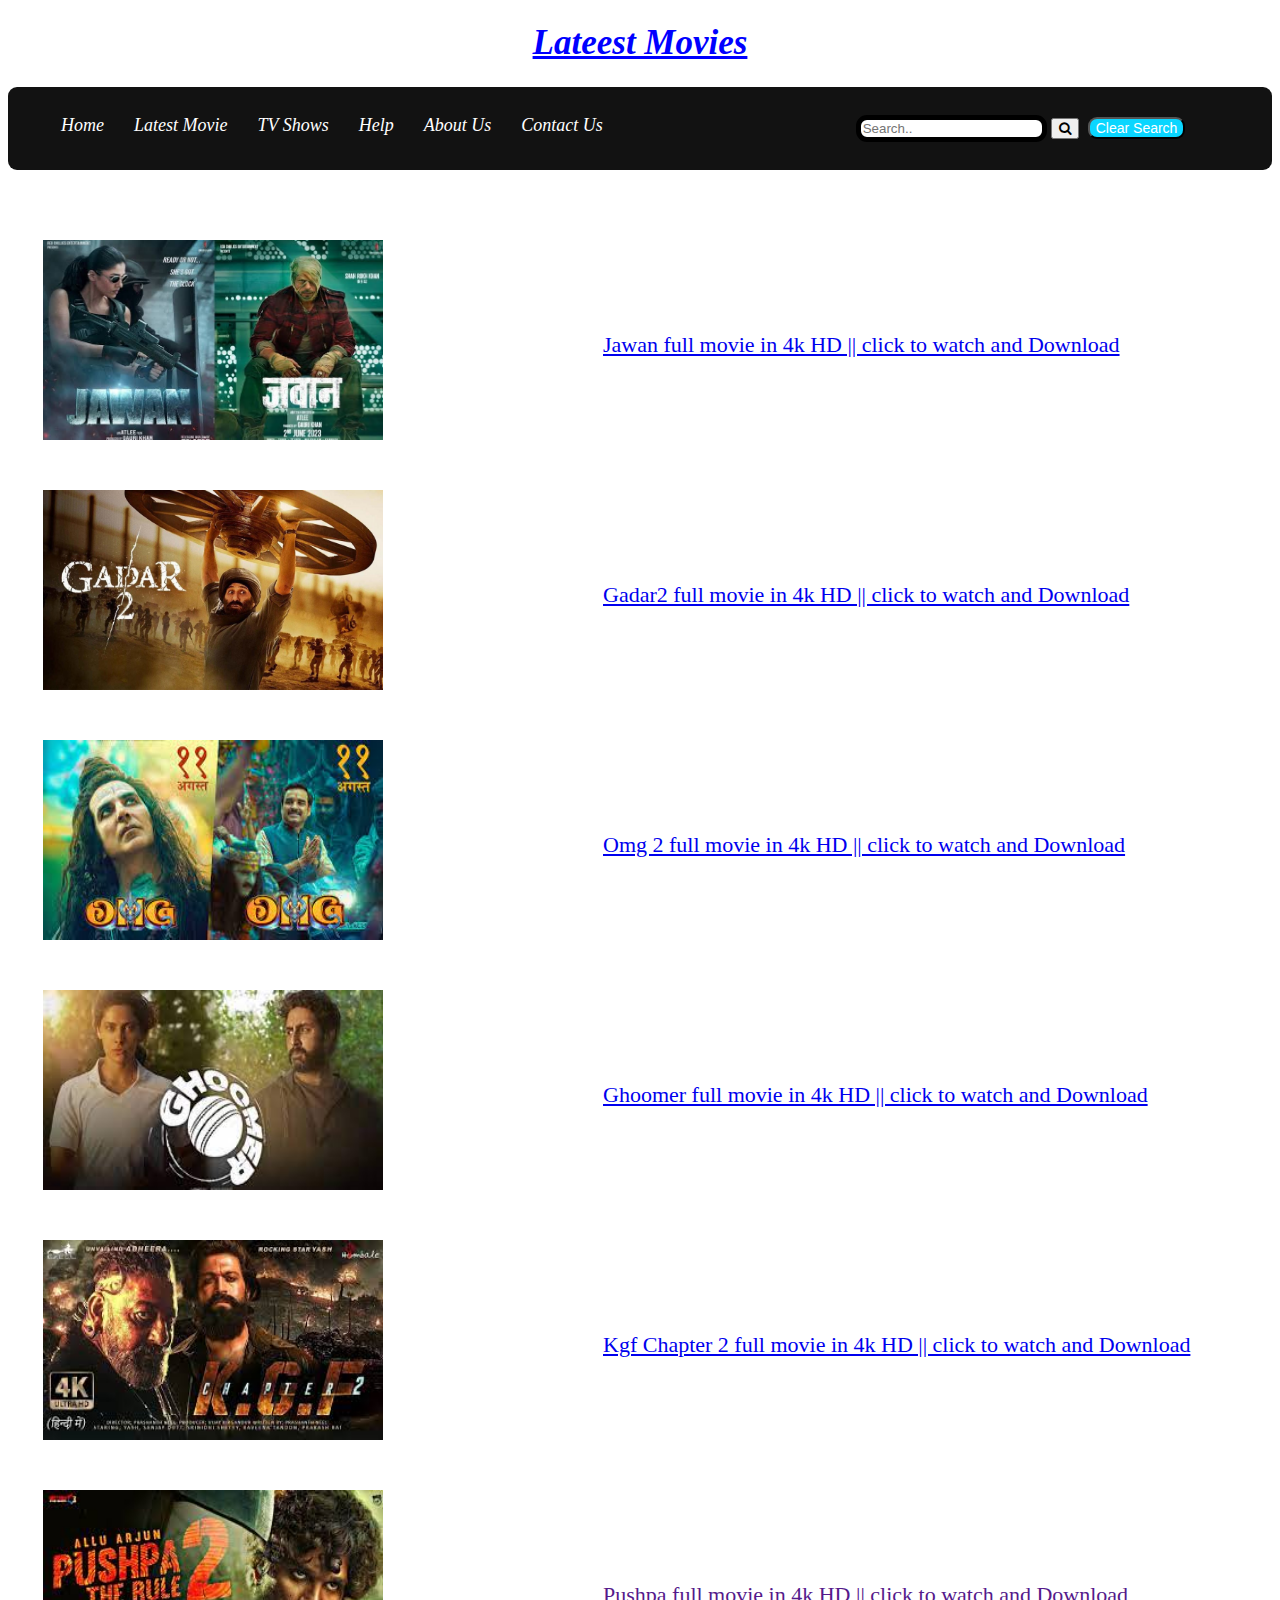
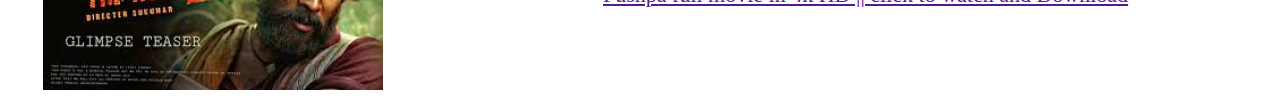
<file: index.html>
<!DOCTYPE html>
<html lang="en">
<head>
    <meta charset="UTF-8">
    <meta name="viewport" content="width=device-width, initial-scale=1.0">
    <meta name="description" content="Explore the latest movies and download them in 4k HD quality. Get access to a wide range of movie collections.">
    <meta name="keywords" content="javan movie full download in hd,javan full movie play,latest movies,download latest action movie, movie downloads, 4k HD movies, watch movies online, movie collections, entertainment, movie streaming">
    <link rel="stylesheet" href="https://cdnjs.cloudflare.com/ajax/libs/font-awesome/4.7.0/css/font-awesome.min.css">
    <title>jawan full movie | Latest Movies - Movie Downloads | Your Website Name</title>

    <!-- link css -->
    <link rel="stylesheet" type="text/css" href="./movie.css">
</head>
<body>

    <!-- title -->
    <h1 class="title"><span><u>Lateest Movies</u></span></h1>

    <!-- nav bar -->
    <!-- >>> -->
    <nav class="navbar">
        <ul>
            <!-- nav button -->
            <li><a href="">Home</a></li>
            <li><a href="">Latest Movie</a></li>
            <li><a href="">TV Shows</a></li>
            <li class="second-line"><a href="help.html">Help</a></li>
            <li class="second-line"><a href="aboutus.html">About Us</a></li>
            <li class="second-line"><a href="contactus.html">Contact Us</a></li>
            <div class="search third-line">    
                <form>
                    <input class="sbutton" id="search" onkeyup="searchMovies()" type="text" placeholder="Search.." name="search">
                    <button type="submit" onclick="searchMovies()"><i class="fa fa-search"></i></button>   
                    <button type="reset" class="reset" onclick="clearsearch()" id="clear">Clear Search</button>
                </form>      
            </div>
        </ul>
    </nav>


    <!-- message box if movie not found -->
    <p id="searchMessage" class="message" style="display: none;"></p>
   
    <!-- refresh button if movie not found -->
    <div class="refresh">
        <button id="refreshButton" onclick="refreshPage()" style="display: none;">Refresh</button>
    </div>

    <!-- Related movies list -->
    <ul id="relatedMovies"></ul>


    <!-- movie pictures and text -->
    <!-- >>> -->
    <main>

        <!-- jawan -->
        <div class="pictures" >
            <a href="https://www.veed.io/view/bc776585-6d73-4ea0-893f-90cff218b47d?sharingWidget=true&panel=share" target="_self">
                <img class="img" src="thumbnail\jawan.jpeg" alt="Gadar 2" title="Click to watch"  loading="lazy">      
            </a>
            <aside class="text"><a href="#">
                Jawan full movie in 4k HD || click to watch and Download</a></aside>
        </div>

        <!-- gadar 2 -->
        <div class="pictures">
            <a href="https://www.veed.io/view/bc776585-6d73-4ea0-893f-90cff218b47d?sharingWidget=true&panel=share" target="_self">
                <img class="img" src="thumbnail\gadar2.jpg" alt="Gadar 2" title="Click to watch"  loading="lazy">
            </a>
            <aside class="text"><a href="https://www.veed.io/view/bc776585-6d73-4ea0-893f-90cff218b47d?sharingWidget=true&panel=share">
                Gadar2 full movie in 4k HD || click to watch and Download</a></aside>
        </div>

        <!-- omg 2 -->
        <div class="pictures">
            <a href="https://www.veed.io/view/fd58d6ac-8035-4ae7-acc6-6d203c4956f5?sharingWidget=true&panel=share">
                <img class="img" src="thumbnail\omg2.jpg" alt="OMG 2" title="Click to watch" loading="lazy">
            </a>
            <aside class="text"><a href="https://www.veed.io/view/fd58d6ac-8035-4ae7-acc6-6d203c4956f5?sharingWidget=true&panel=share">
                Omg 2 full movie in 4k HD || click to watch and Download</a></aside>
        </div>

        <!-- ghoomer -->
        <div class="pictures">
            <a href="https://www.veed.io/view/c77fd80e-a189-4f32-b5d2-b00945fcfb8e?sharingWidget=true&panel=share">
                <img class="img" src="thumbnail\ghoomer.jpg" alt="Ghoomer" title="Click to watch" loading="lazy">
            </a>
            <aside class="text"><a href="https://www.veed.io/view/c77fd80e-a189-4f32-b5d2-b00945fcfb8e?sharingWidget=true&panel=share">
                Ghoomer full movie in 4k HD || click to watch and Download</a></aside>
        </div>

        <!-- kgf 2 -->
        <div class="pictures">
            <a href="https://www.veed.io/view/5ad8baf7-b0b9-4914-8e5e-2b8c3432ecdf?sharingWidget=true&panel=share">
                <img class="img" src="thumbnail\kgf chapter 2.jpg" alt="Kgf Chapter 2" title="Click to watch" loading="lazy">
            </a>
            <aside class="text"><a href="https://www.veed.io/view/5ad8baf7-b0b9-4914-8e5e-2b8c3432ecdf?sharingWidget=true&panel=share">
                Kgf Chapter 2 full movie in 4k HD || click to watch and Download</a></aside>
        </div>

        <!-- pushpa -->
        <div class="pictures">
            <a href="">
                <img class="img" src="thumbnail\pushpa.jpg" alt="Pushpa" title="Click to watch" loading="lazy">
            </a>
            <aside class="text"><a href="">
                Pushpa full movie in 4k HD || click to watch and Download</a></aside>
        </div>
        
    </main>


    <!-- link script -->
    <script src="./movie.js"></script>


</body>
</html>
</file>
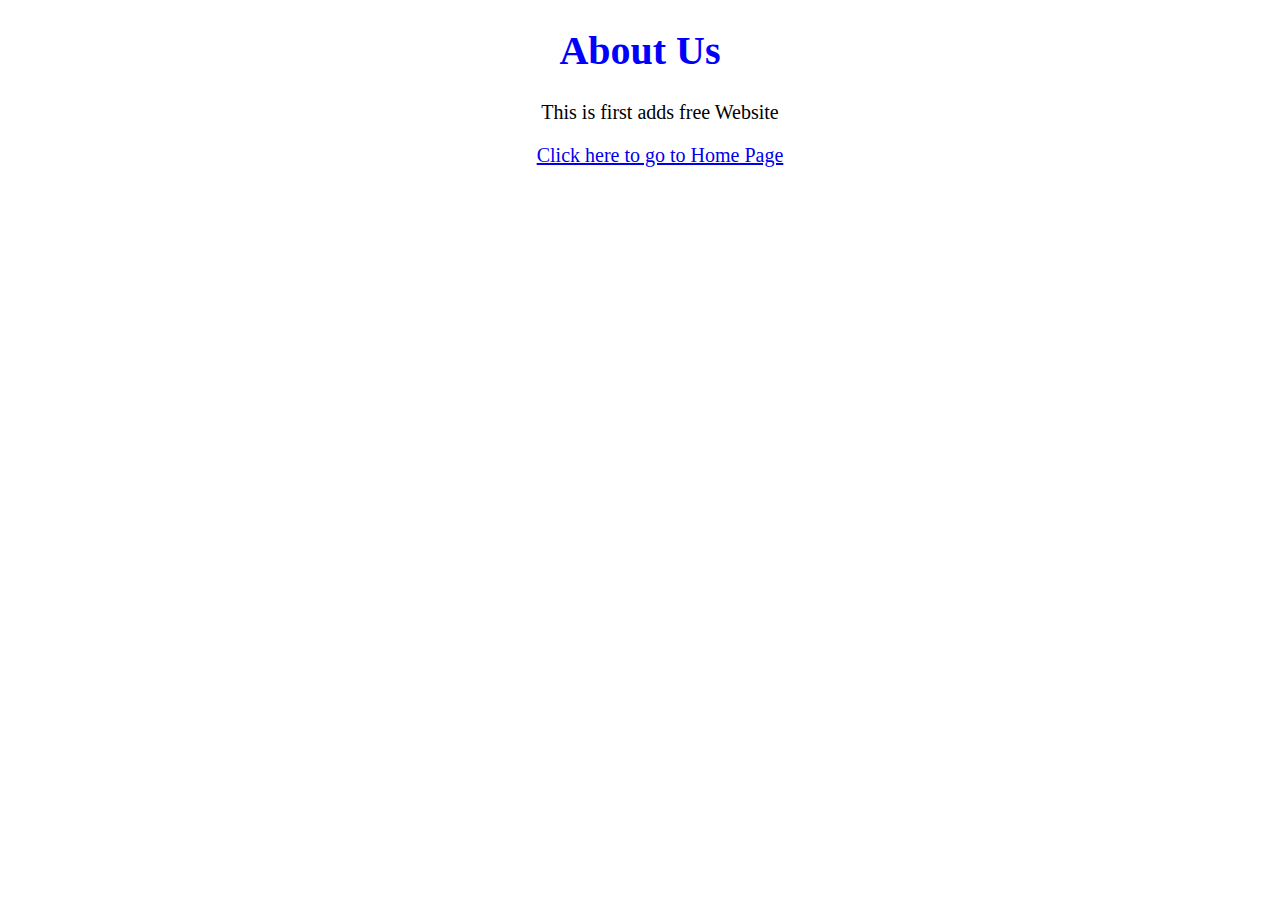
<file: aboutus.html>
<!DOCTYPE html>
<html lang="en">
<head>
    <meta charset="UTF-8">
    <meta name="viewport" content="width=device-width, initial-scale=1.0">
    <title>About Us</title>
</head>

<style>
    body{
        text-align: center;
    }
 
    h1{
        text-align: center;
        font-size: 40px;
        color: blue;
    }
    p{
        margin-left: 40px;
        margin-top: 20px;
        font-size: 20px;
    }

</style>

<body>
    <!-- title -->
   <h1>About Us</h1> 
    <p> This is first adds free Website</p>
   <!-- go to home -->
   <p> <a href="http://127.0.0.1:5500/movie_website/movie.html?search=">Click here to go to Home Page</a> </p>
   

</body>
</html>
</file>
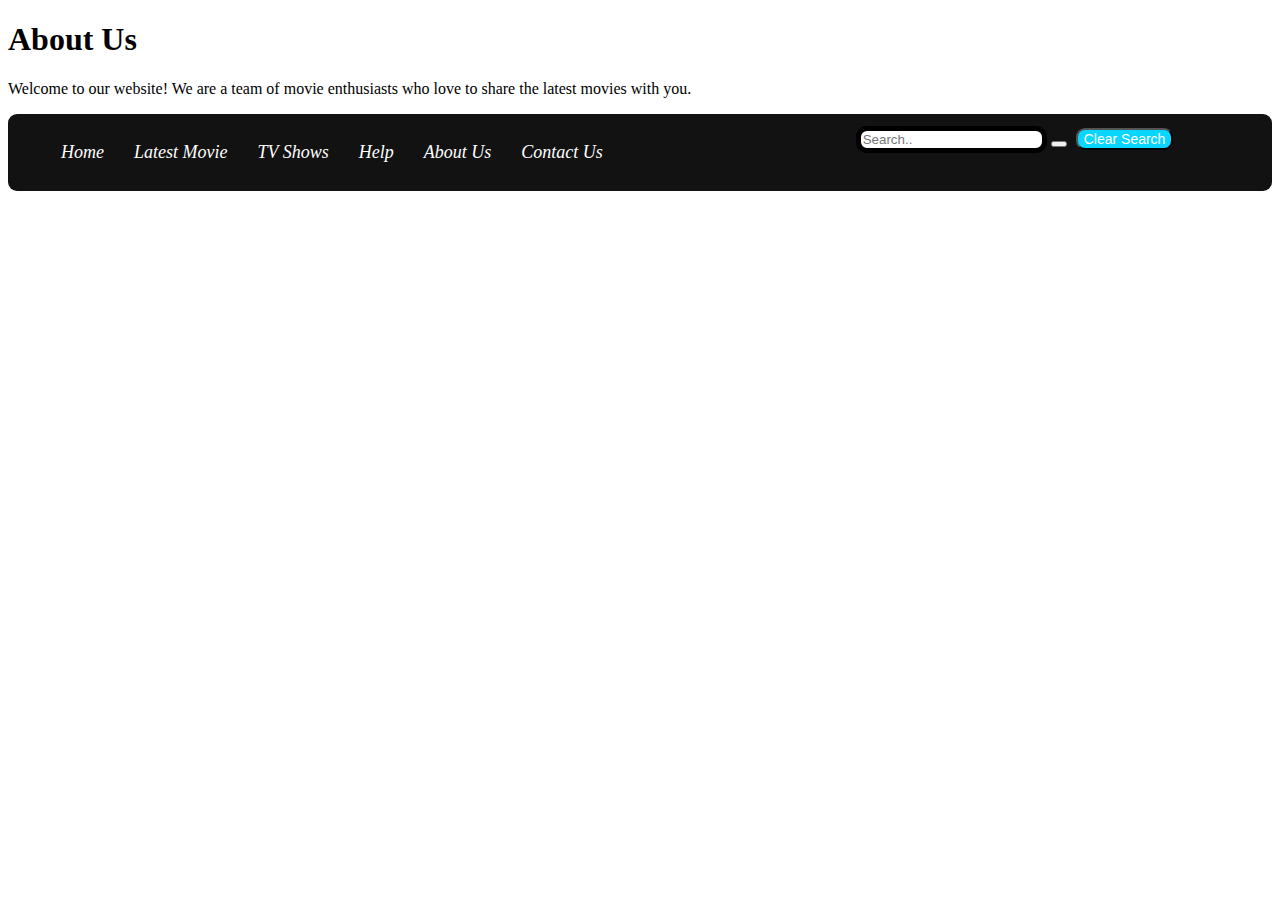
<file: aboutusgpt.html>
<!DOCTYPE html>
<html lang="en">
<head>
    <meta charset="UTF-8">
    <meta name="viewport" content="width=device-width, initial-scale=1.0">
    <title>About Us</title>
    <link rel="stylesheet" type="text/css" href="./movie.css">
</head>
<body>
    <!-- Your "About Us" content goes here -->
    <h1>About Us</h1>
    <p>Welcome to our website! We are a team of movie enthusiasts who love to share the latest movies with you.</p>

    <!-- You can add more content as needed -->

    <!-- Include the navigation bar from your existing code -->
    <nav class="navbar">
        <ul>
            <li><a href="">Home</a></li>
            <li><a href="">Latest Movie</a></li>
            <li><a href="">TV Shows</a></li>
            <li><a href="http://127.0.0.1:5500/movie_website/help.html">Help</a></li>
            <li><a href="http://127.0.0.1:5500/movie_website/aboutus.html">About Us</a></li>
            <li><a href="http://127.0.0.1:5500/movie_website/contactus.html">Contact Us</a></li>
        </ul>
        <div class="search">    
            <form>
            <input class="sbutton" id="search" onkeyup="searchMovies()" type="text" placeholder="Search.." name="search">
            <button type="submit" onclick="searchMovies()"><i class="fa fa-search"></i></button>   
            <button type="reset" class="reset" onclick="clearsearch()" id="clear">Clear Search</button>
            </form>      
        </div>
    </nav>

    <!-- Include the message box from your existing code -->
    <p id="searchMessage" class="message" style="display: none;"></p>

    <!-- Include the footer or any additional elements from your existing code if needed -->

    <!-- Include your JavaScript file for functionality -->
    <script src="./movie.js"></script>
</body>
</html>
</file>
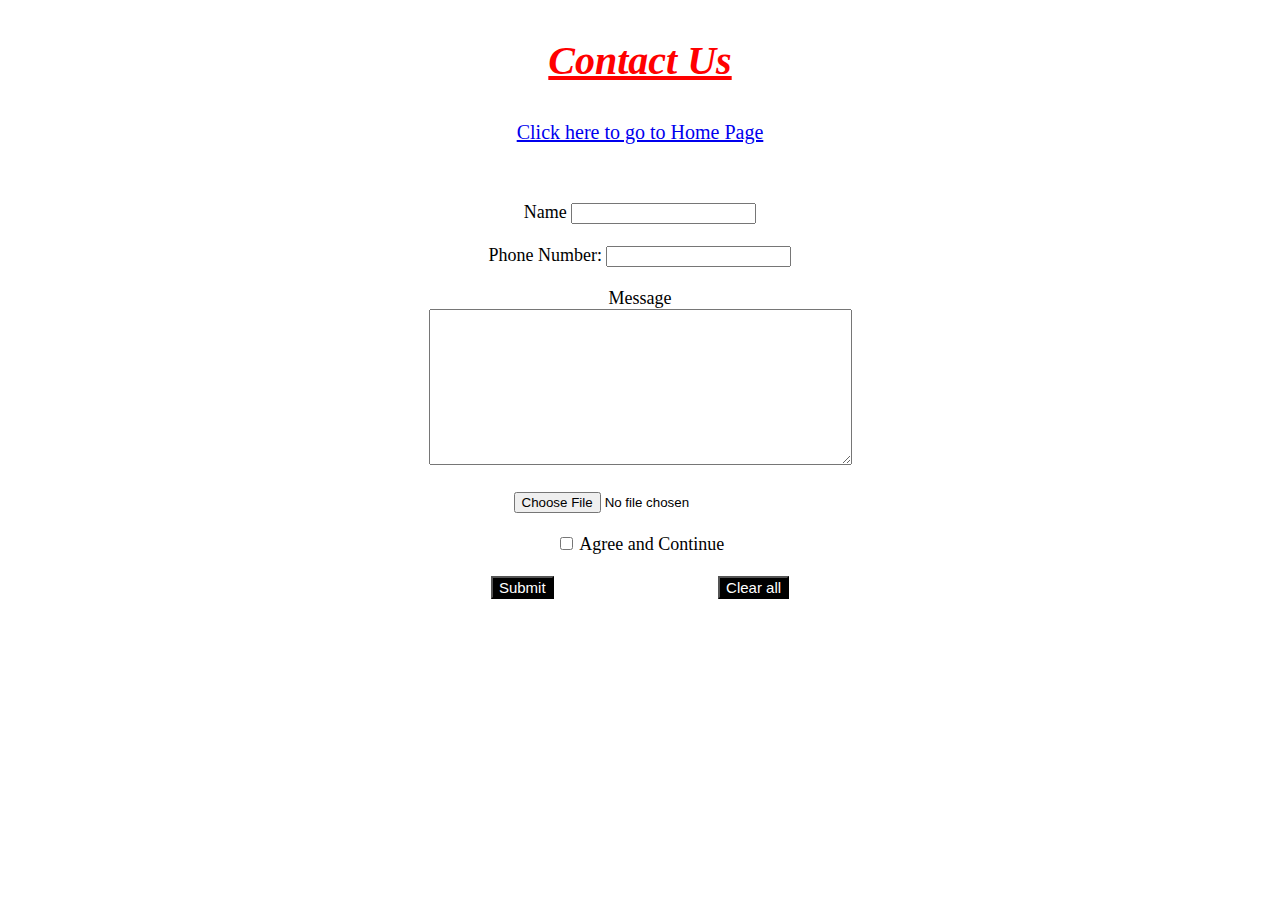
<file: contactus.html>
<!DOCTYPE html>
<html lang="en">
<head>
    <meta charset="UTF-8">
    <meta name="viewport" content="width=device-width, initial-scale=1.0">
    <title>Document</title>
</head>
<style>
    body{
        text-align: center;
    }
    h1{
        color: red;
       font-size: 40px;
        padding: 10px;
    }
    a{
       font-size: 20px; 
    }
    .form{
        text-align: center;
        font-size: 18px;
    }
    .sub{
        font-size: 15px;
        color:white;
        background-color: black;
        margin-right: 80px;
        margin-left: 80px;
    }
</style>
<body>
    <h1> <em><u>Contact Us</u></em></h1>
        <p></p>
        <p> <a href="http://127.0.0.1:5500/movie_website/movie.html?search=">Click here to go to Home Page</a> </p>   
        <form class="form"><br><br>
            <!--  min-length and max-length can be use for fixig values inside the text -->
            <label for="name">Name</label>
            <input type="text" name="name"><br><br>
            <label for="phone">Phone Number:</label>
            <input type="tel" id="phone" pattern="[0-9]{3}-[0-9]{2}-[0-9]{3}"><br><br>
            <label for="message">Message</label><br>
            <textarea name="message" id="message" cols="50" rows="10"></textarea><br><br>
            <input type="file"><br><br>
            <input type="checkbox" name="check" id="mark">
            <label >Agree and Continue</label><br><br>
            <!-- <input onkeypress="data()" class="sub" type="submit" value="submit">  -->
            <button type="submit" onclick="data()" class="sub">Submit</button>
            <button class="sub" type="reset">Clear all</button>
        </form>

    <script>
        function data(){
            alert('Messages Successfully submited');
        }
    </script>

</body>
</html>
</file>
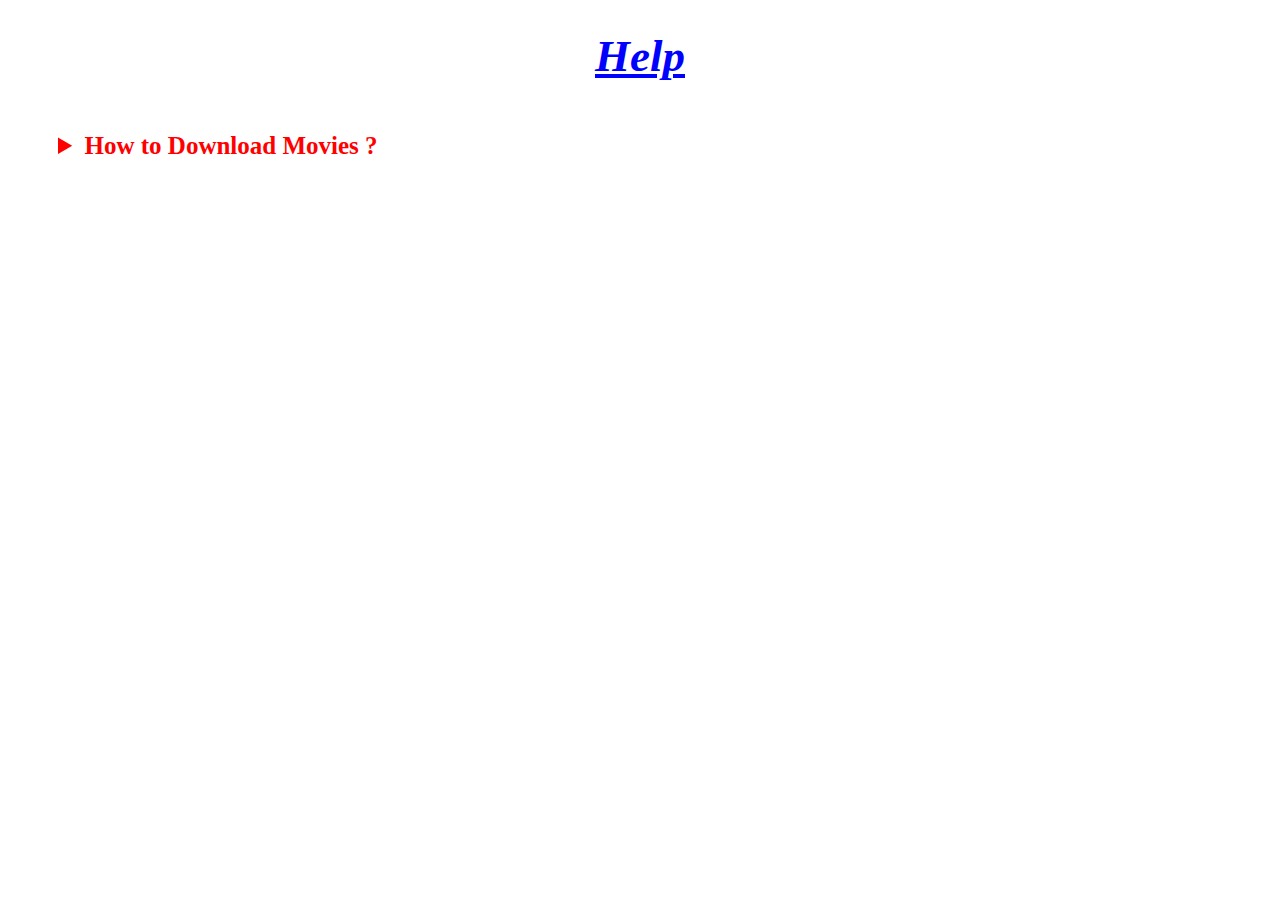
<file: help.html>
<!DOCTYPE html>
<html lang="en">
<head>
    <meta charset="UTF-8">
    <meta name="viewport" content="width=device-width, initial-scale=1.0">
    <title>Document</title>
</head>

<style>
    h1{
        text-align: center;
        font-size: 45px;
        color:blue;
    }
    summary{
        color: red;
        font-size: 25px;
        margin-left: 50px;
        margin-top: 50px;    
    }

    p{
        font-size:20px ;
        margin-left: 50px;
    }

</style>

<body>

    <h1> <em><u>Help</u></em></h1>
    <details>
        <summary><strong>How to Download Movies ?</strong> </summary>
        <p> You just have to search the movie name, Movies will be automatically shown to you on the screen 
            then just click on movie Pictures icon or link of movie provioded  another website will be automatically open on your screen wheere you can watch and download movie </p>
    </details>

</body>
</html>
</file>
<file: movie.css>
/*title*/
/* >>> */
.title{
    text-align: center;
    color: blue;
    font-style:italic;
    font-style: serif;
    font-size: 35px;

}

/* navigation */
/* >>> */
.navbar{
    display:flexbox;  
    display: flex;
    background-color: rgb(18, 18, 18);
    border-radius: 9px;
}

.navbar ul{
    overflow: auto;
}

/* nav element */
.navbar li{
    display: inline-block;
    list-style: none;
    padding: 8px 10px;
    margin: 4px 3px;
    transition: 0.6s;
    transform: 5px;
    font-style: oblique;   
    font-size: 18px;
}  

.navbar li a{
    text-decoration: none;
     color: white;
}

.navbar li a:hover{
    color: rgb(238, 250, 22);
    border: 2px dotted white;
    transform: 200%;
    transition: all ease 0.3s;
}

.navbar input{
    border: 5px solid black;
    border-radius: 11px;
}

/* search button */
.search{
    margin-left: 200px;
    float: right;
    color: white;
    padding: 12px 40px;
    border-width: 30px;
}

/* clear button */
.reset{
    color: white;
    transition: 0.6s;
    background-color: rgb(9, 214, 255);
    border-radius: 9px;
    font-size: 14px;
    margin-left: 5px;    
}


/* class of both text and images */
/* >>> */
.pictures{
    margin-left: 35px;
    font-size: 20px;
    display: flex;
    align-items: center;
    margin-top: 50px;
    flex: 1;
}

/* images */
.img{
    height: 200px;
    width: 340px;
    display: flex;
    transition: transform 0.4s ease-in-out;
}

/* image tranformation */
.pictures:hover .img {
    transform: scale(1.2); 
}

/* movies text */
.text{
    display: flex;
    font-size: 22px;
    margin-left: 220px;
    flex-direction: row; 
    align-items: center; 
    text-align: center;
    margin-top: 10px;
    margin-right: 30px;
    transition: transform 0.4s ease-in-out;
 } 
 
/* text transition */
.pictures:hover .text{
    transform: scale(1.15);
    color: red;
    flex-direction: row;
    justify-content: center;
}

/* playing video */
.video{
    width: 400px;
    display: flex;
    animation-duration: 200ms; 
}


/* if movie not found */
/* >>> */

/* message box */
.message{
    color: red;
    text-align: center;  
    font-size: 25px;
    margin-top: 200px;
}

/* refresh button */
.refresh {
    display: flex;
    justify-content: center;
    margin-top: 20px;
}

/* movie not found button */
.refresh button {
    background-color: rgb(8, 205, 236);
    color: rgb(0, 0, 0);
    border-radius: 10px;
    font-size: 17px; 
    border-color: rgb(8, 205, 236);
}

/* related movies list */
.relatedMovies{
    margin-top: 1000px;

}

/* for small desktop size */
/* >>> */
@media(max-width:950px){

    /* class of image and text */
    .pictures{
        flex-direction: column;
    }

    /* search */
    .search{
        margin-left: 5px;
    }

    /*images  */
    .pictures img{
        flex: 0 150%;
        max-width: 100%;
    }

    /* text */
    .pictures aside{
        flex: 0 150%;
        padding: 30px;
        margin-left: 120px;
        margin-right: 80px;
    }
}


/*  for mobile phone */
/* >>> */
@media (max-width: 500px) {

    /* title */
    .title{
        font-size: 32px;
    }
  
    /* navbar */
    .navbar li{
        display: inline-block;
        list-style: none;
        padding: 4px 5px;
        transition: 0.6s;
        transform: 5px;
        font-style: oblique;   
        font-size: 18px;
    }  
    
    /* search */
    .search{  
        float: left;
        color: white;
        padding: 12px 4px;
        border-width: 20px;  
        margin-right: 10px;
    }

    /* for input in search */
    input{
        width: 120px;
    }

    /* reset button */
    .reset{
        margin-left: 10px;
        margin-top: 5px;
    }


    /* class of pictures and text */
    /* >>> */
    .pictures {
        flex-direction: column;
        align-items: center;
        margin-top: 20px;
        margin-left: 20px;
    }

    /* images */
    .pictures .img {
        height: auto;
        margin-right: 0px;
        max-width: 95%;
        transition: transform 0.4s ease-in-out;
    }

    /* text */
    .pictures .text {
        text-align: center;
        margin-left: 0px;
        margin-right: 0px;
        margin-top: 8px;
        font-size: 16px;
        transition: transform 0.4s ease-in-out;
    }
}
</file>
